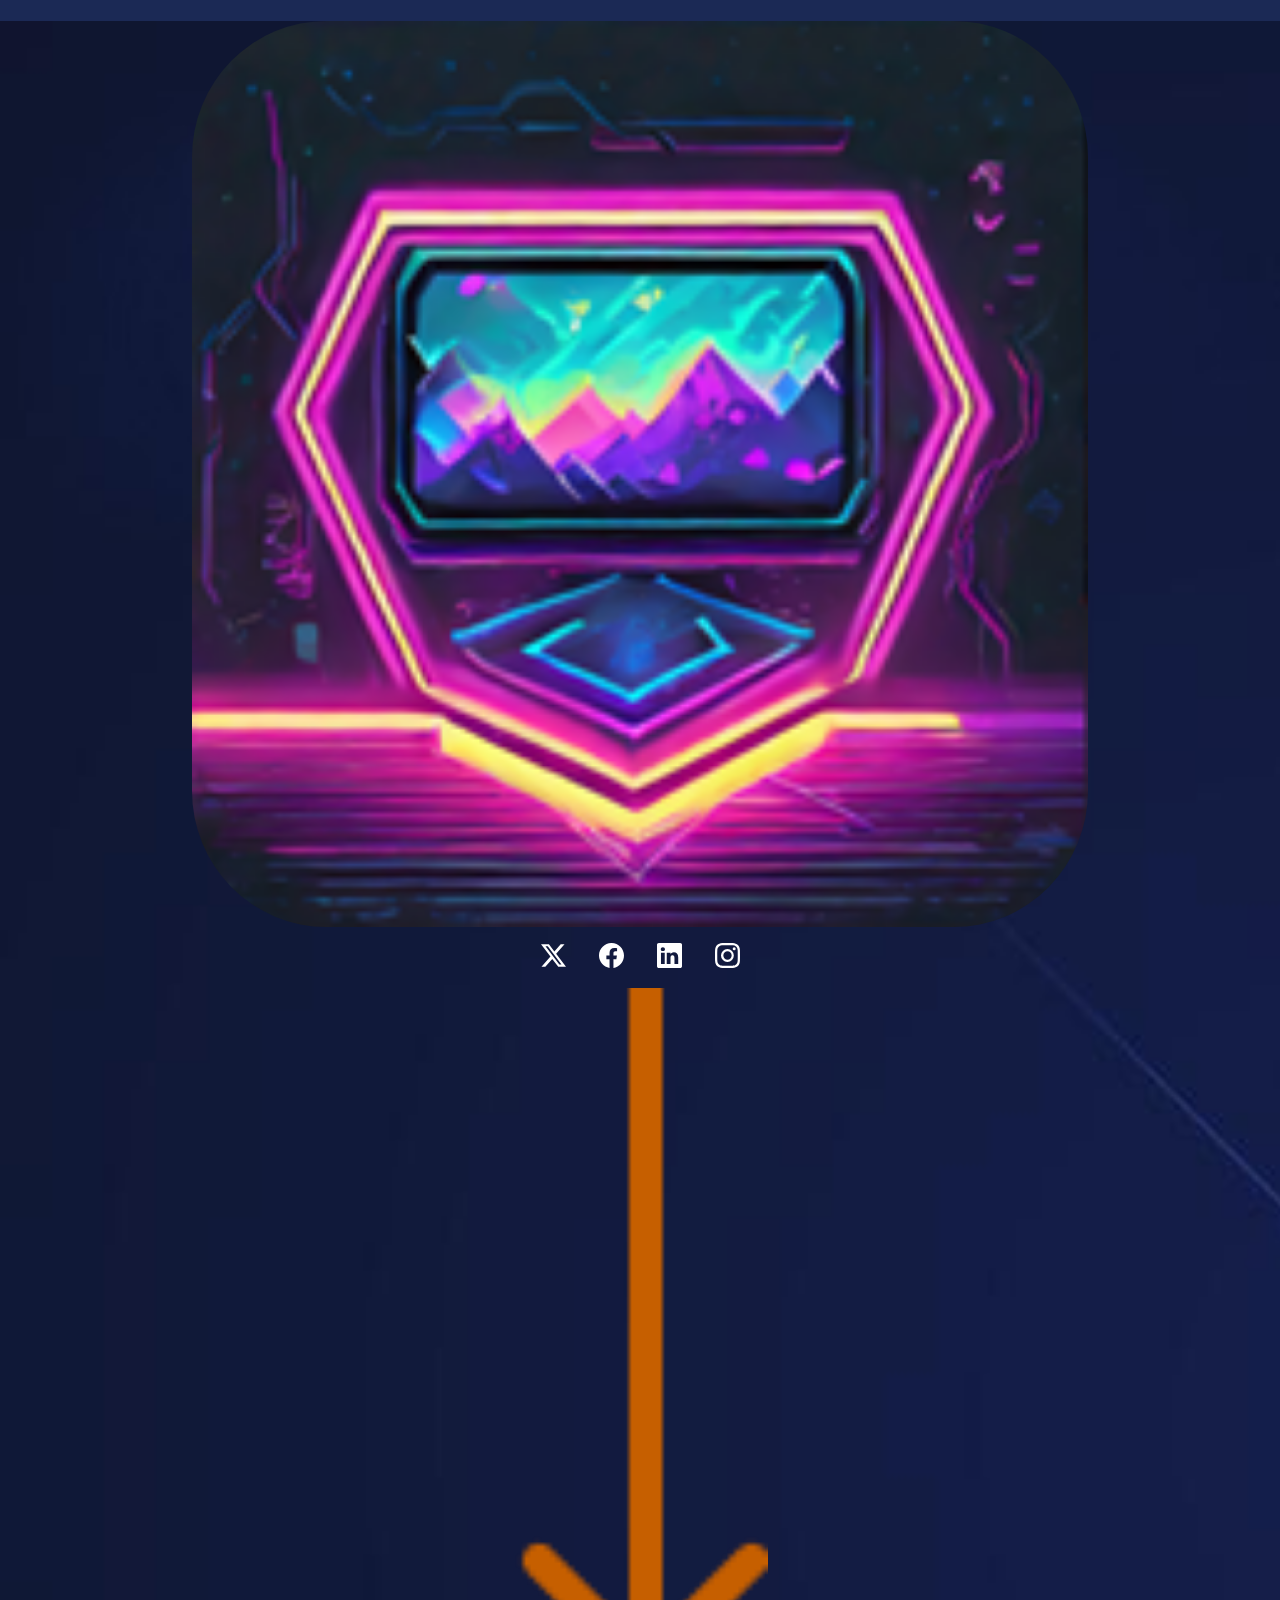
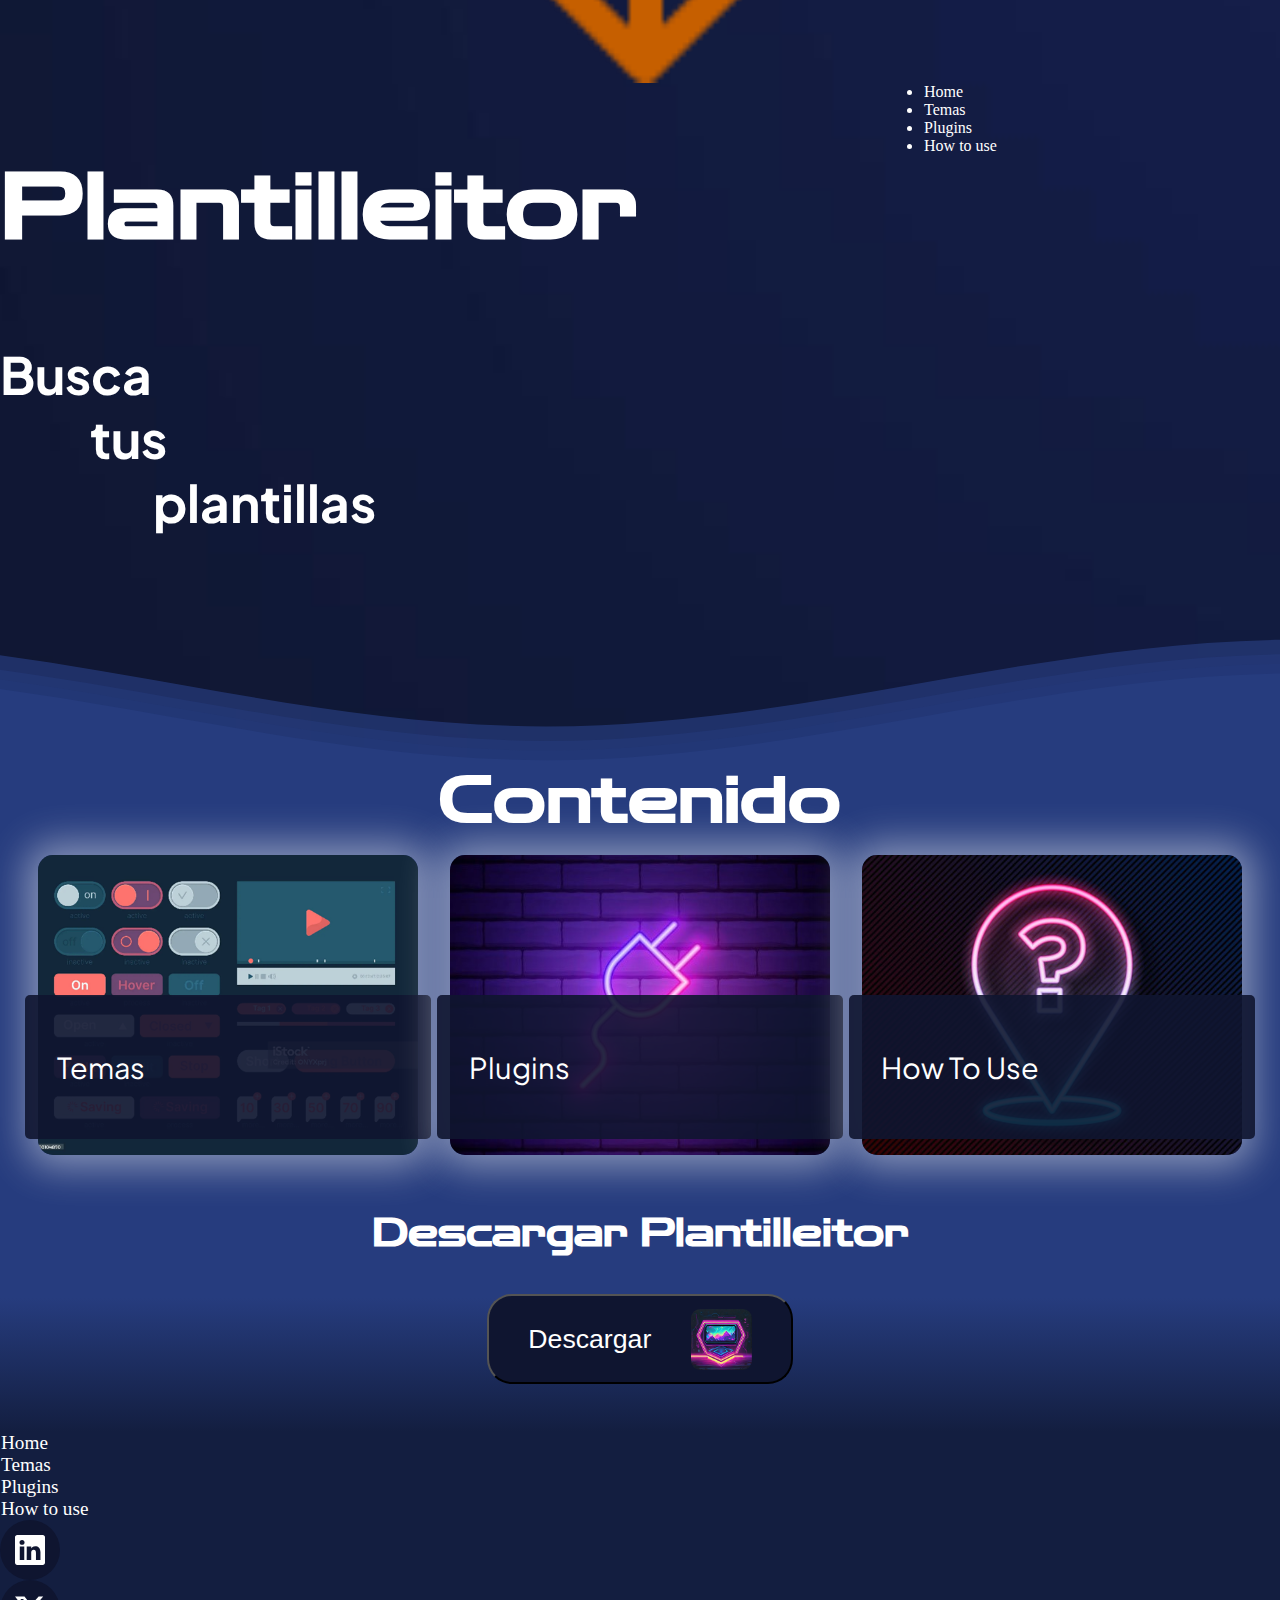
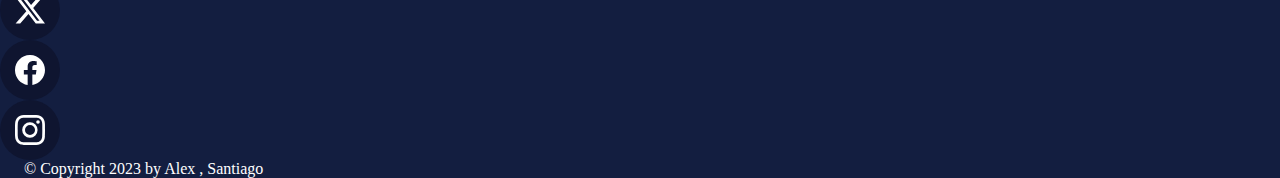
<file: index.html>
<!DOCTYPE html>
<html lang="es">

<head>
    <meta charset="UTF-8">
    <meta name="viewport" content="width=device-width, initial-scale=1.0">
    <title>Plantilletitor</title>
    
    <!-- Logos favicon -->
    <link rel="apple-touch-icon" sizes="180x180" href="img/favicon/apple-touch-icon.png">
    <link rel="icon" type="image/png" sizes="32x32" href="img/favicon/favicon-32x32.png">
    <link rel="icon" type="image/png" sizes="16x16" href="img/favicon/favicon-16x16.png">
    <link rel="manifest" href="img/favicon/site.webmanifest">
    <link rel="mask-icon" href="img/favicon/safari-pinned-tab.svg" color="#5bbad5">
    <meta name="msapplication-TileColor" content="#da532c">
    <meta name="theme-color" content="#ffffff">

    <!-------- Links -------->

    <link href="https://cdn.jsdelivr.net/npm/bootstrap@5.3.2/dist/css/bootstrap.min.css" rel="stylesheet"
        integrity="sha384-T3c6CoIi6uLrA9TneNEoa7RxnatzjcDSCmG1MXxSR1GAsXEV/Dwwykc2MPK8M2HN" crossorigin="anonymous">
    <link rel="stylesheet" href="https://cdn.jsdelivr.net/npm/bootstrap-icons@1.11.1/font/bootstrap-icons.css">
    <link rel="stylesheet" href="CSS/styleMaster.css">
    <link rel="stylesheet" href="CSS/styleMain.css">
</head>

<body>
    <div class="top">
        <div class="row justify-content-center">
            <div class="col-md-1 parte1">
                <div class="imgLogo">
                    <img src="img/logo.png" class="logo">
                </div>
                <div class="redes">
                    <ul class="redes d-flex flex-column">
                        <li><a href="#" class="nav-link"><svg xmlns="http://www.w3.org/2000/svg" width="25" height="25"
                                    fill="currentColor" class="bi bi-twitter-x" viewBox="0 0 16 16">
                                    <path
                                        d="M12.6.75h2.454l-5.36 6.142L16 15.25h-4.937l-3.867-5.07-4.425 5.07H.316l5.733-6.57L0 .75h5.063l3.495 4.633L12.601.75Zm-.86 13.028h1.36L4.323 2.145H2.865l8.875 11.633Z" />
                                </svg></a></li>
                        <li><a href="#" class="nav-link"><svg xmlns="http://www.w3.org/2000/svg" width="25" height="25"
                                    fill="currentColor" class="bi bi-facebook" viewBox="0 0 16 16">
                                    <path
                                        d="M16 8.049c0-4.446-3.582-8.05-8-8.05C3.58 0-.002 3.603-.002 8.05c0 4.017 2.926 7.347 6.75 7.951v-5.625h-2.03V8.05H6.75V6.275c0-2.017 1.195-3.131 3.022-3.131.876 0 1.791.157 1.791.157v1.98h-1.009c-.993 0-1.303.621-1.303 1.258v1.51h2.218l-.354 2.326H9.25V16c3.824-.604 6.75-3.934 6.75-7.951z" />
                                </svg></a></li>
                        <li><a href="#" class="nav-link"><svg xmlns="http://www.w3.org/2000/svg" width="25" height="25"
                                    fill="currentColor" class="bi bi-linkedin" viewBox="0 0 16 16">
                                    <path
                                        d="M0 1.146C0 .513.526 0 1.175 0h13.65C15.474 0 16 .513 16 1.146v13.708c0 .633-.526 1.146-1.175 1.146H1.175C.526 16 0 15.487 0 14.854V1.146zm4.943 12.248V6.169H2.542v7.225h2.401zm-1.2-8.212c.837 0 1.358-.554 1.358-1.248-.015-.709-.52-1.248-1.342-1.248-.822 0-1.359.54-1.359 1.248 0 .694.521 1.248 1.327 1.248h.016zm4.908 8.212V9.359c0-.216.016-.432.08-.586.173-.431.568-.878 1.232-.878.869 0 1.216.662 1.216 1.634v3.865h2.401V9.25c0-2.22-1.184-3.252-2.764-3.252-1.274 0-1.845.7-2.165 1.193v.025h-.016a5.54 5.54 0 0 1 .016-.025V6.169h-2.4c.03.678 0 7.225 0 7.225h2.4z" />
                                </svg></a></li>
                        <li><a href="#" class="nav-link"><svg xmlns="http://www.w3.org/2000/svg" width="25" height="25"
                                    fill="currentColor" class="bi bi-instagram" viewBox="0 0 16 16">
                                    <path
                                        d="M8 0C5.829 0 5.556.01 4.703.048 3.85.088 3.269.222 2.76.42a3.917 3.917 0 0 0-1.417.923A3.927 3.927 0 0 0 .42 2.76C.222 3.268.087 3.85.048 4.7.01 5.555 0 5.827 0 8.001c0 2.172.01 2.444.048 3.297.04.852.174 1.433.372 1.942.205.526.478.972.923 1.417.444.445.89.719 1.416.923.51.198 1.09.333 1.942.372C5.555 15.99 5.827 16 8 16s2.444-.01 3.298-.048c.851-.04 1.434-.174 1.943-.372a3.916 3.916 0 0 0 1.416-.923c.445-.445.718-.891.923-1.417.197-.509.332-1.09.372-1.942C15.99 10.445 16 10.173 16 8s-.01-2.445-.048-3.299c-.04-.851-.175-1.433-.372-1.941a3.926 3.926 0 0 0-.923-1.417A3.911 3.911 0 0 0 13.24.42c-.51-.198-1.092-.333-1.943-.372C10.443.01 10.172 0 7.998 0h.003zm-.717 1.442h.718c2.136 0 2.389.007 3.232.046.78.035 1.204.166 1.486.275.373.145.64.319.92.599.28.28.453.546.598.92.11.281.24.705.275 1.485.039.843.047 1.096.047 3.231s-.008 2.389-.047 3.232c-.035.78-.166 1.203-.275 1.485a2.47 2.47 0 0 1-.599.919c-.28.28-.546.453-.92.598-.28.11-.704.24-1.485.276-.843.038-1.096.047-3.232.047s-2.39-.009-3.233-.047c-.78-.036-1.203-.166-1.485-.276a2.478 2.478 0 0 1-.92-.598 2.48 2.48 0 0 1-.6-.92c-.109-.281-.24-.705-.275-1.485-.038-.843-.046-1.096-.046-3.233 0-2.136.008-2.388.046-3.231.036-.78.166-1.204.276-1.486.145-.373.319-.64.599-.92.28-.28.546-.453.92-.598.282-.11.705-.24 1.485-.276.738-.034 1.024-.044 2.515-.045v.002zm4.988 1.328a.96.96 0 1 0 0 1.92.96.96 0 0 0 0-1.92zm-4.27 1.122a4.109 4.109 0 1 0 0 8.217 4.109 4.109 0 0 0 0-8.217zm0 1.441a2.667 2.667 0 1 1 0 5.334 2.667 2.667 0 0 1 0-5.334z" />
                                </svg></a></li>
                    </ul>
                </div>

                <div class="imgFlecha">
                    <img src="img/flecha.png" class="flecha">
                </div>
            </div>

            <div class="col-md-7 d-flex flex-column">
                <div class="menu">
                    <ul class="nav nav-pills d-flex align-items-center m-3">
                        <li class="mx-3"><a href="index.html" class="nav-link">Home</a></li>
                        <li class="mx-3"><a href="temas.html" class="nav-link">Temas</a></li>
                        <li class="mx-3"><a href="plugins.html" class="nav-link">Plugins</a></li>
                        <li class="mx-3"><a href="blog.html" class="nav-link">How to use</a></li>
                    </ul>
                </div>

                <div class="titulo d-flex justify-content-center">
                    <h1>Plantilleitor</h1>
                </div>

                <div class="subtitulo">
                    <h2>Busca</h2>
                    <h2>          tus</h2>
                    <h2>                 plantillas</h2>
                </div>

            </div>

            <div class="col-md-4">
            </div>
        </div>
        <!--Waves Container-->
        <div>
            <svg class="waves" xmlns="http://www.w3.org/2000/svg" xmlns:xlink="http://www.w3.org/1999/xlink"
                viewBox="0 24 150 28" preserveAspectRatio="none" shape-rendering="auto">
                <defs>
                    <path id="gentle-wave"
                        d="M-160 44c30 0 58-18 88-18s 58 18 88 18 58-18 88-18 58 18 88 18 v44h-352z" />
                </defs>
                <g class="parallax">
                    <use xlink:href="#gentle-wave" x="48" y="0" fill="rgba(38,60,126,0.7" />
                    <use xlink:href="#gentle-wave" x="48" y="3" fill="rgba(38,60,126,0.5)" />
                    <use xlink:href="#gentle-wave" x="48" y="5" fill="rgba(38,60,126,0.3)" />
                    <use xlink:href="#gentle-wave" x="48" y="7" fill="rgb(38,60,126)" />
                </g>
            </svg>
        </div>
    </div>
    <div class="content flex">
        <div class="mid">
            <div class="titulo-tarjeta">
                <h1>Contenido</h1>
            </div>
            <div class="tarjetas">
                <a href="temas.html">
                    <div class="tarjeta temas">
                        <div class="texto">
                            <span>Temas</span>
                        </div>
                    </div>
                </a>
                <a href="plugins.html">
                    <div class="tarjeta plugins">
                        <div class="texto">
                            <span>Plugins</span>
                        </div>
                    </div>
                </a>
                <a href="blog.html">
                    <div class="tarjeta how">
                        <div class="texto">
                            <span>How To Use</span>
                        </div>
                    </div>
                </a>
            </div>
        </div>

        <div class="bot">
            <h3 class="tituloBoton text-center">Descargar Plantilleitor</h3>
            <div>
                <button class="boton" id="descargarBoton">
                    <span class="textoBoton">Descargar</span>
                    <img src="img/logo.png" class="logoBoton">
                </button>
            </div>
        </div>
    </div>

    <!-- footer -->
    <footer>
        <div class="row">
            <div class="col-md-8 d-flex justify-content-start p-0">
                <div class="footerMenu d-flex justify-content-center">
                    <ul class="nav nav-pills d-flex align-items-center m-3">
                        <li class="mx-3"><a href="index.html" class="nav-link">Home</a></li>
                        <li class="mx-3"><a href="temas.html" class="nav-link">Temas</a></li>
                        <li class="mx-3"><a href="plugins.html" class="nav-link">Plugins</a></li>
                        <li class="mx-3"><a href="blog.html" class="nav-link">How to use</a></li>
                    </ul>
                </div>
            </div>
            <div class="col-md-4">
                <div class="prueba">
                    <ul class="list d-flex align-items-center m-3">
                        <li class="mx-3"><a href="#">
                                <div class="circle">
                                    <svg xmlns="http://www.w3.org/2000/svg" width="30" height="30" fill="white"
                                        class="bi bi-linkedin" viewBox="0 0 16 16">
                                        <path
                                            d="M0 1.146C0 .513.526 0 1.175 0h13.65C15.474 0 16 .513 16 1.146v13.708c0 .633-.526 1.146-1.175 1.146H1.175C.526 16 0 15.487 0 14.854V1.146zm4.943 12.248V6.169H2.542v7.225h2.401zm-1.2-8.212c.837 0 1.358-.554 1.358-1.248-.015-.709-.52-1.248-1.342-1.248-.822 0-1.359.54-1.359 1.248 0 .694.521 1.248 1.327 1.248h.016zm4.908 8.212V9.359c0-.216.016-.432.08-.586.173-.431.568-.878 1.232-.878.869 0 1.216.662 1.216 1.634v3.865h2.401V9.25c0-2.22-1.184-3.252-2.764-3.252-1.274 0-1.845.7-2.165 1.193v.025h-.016a5.54 5.54 0 0 1 .016-.025V6.169h-2.4c.03.678 0 7.225 0 7.225h2.4z" />
                                    </svg>
                                </div>
                            </a></li>
                        <li class="mx-3"><a href="#">
                                <div class="circle">
                                    <svg xmlns="http://www.w3.org/2000/svg" width="30" height="30" fill="white"
                                        class="bi bi-twitter-x" viewBox="0 0 16 16">
                                        <path
                                            d="M12.6.75h2.454l-5.36 6.142L16 15.25h-4.937l-3.867-5.07-4.425 5.07H.316l5.733-6.57L0 .75h5.063l3.495 4.633L12.601.75Zm-.86 13.028h1.36L4.323 2.145H2.865l8.875 11.633Z" />
                                    </svg>
                                </div>
                            </a></li>
                        <li class="mx-3"><a href="#">
                                <div class="circle">
                                    <svg xmlns="http://www.w3.org/2000/svg" width="30" height="30" fill="white"
                                        class="bi bi-facebook" viewBox="0 0 16 16">
                                        <path
                                            d="M16 8.049c0-4.446-3.582-8.05-8-8.05C3.58 0-.002 3.603-.002 8.05c0 4.017 2.926 7.347 6.75 7.951v-5.625h-2.03V8.05H6.75V6.275c0-2.017 1.195-3.131 3.022-3.131.876 0 1.791.157 1.791.157v1.98h-1.009c-.993 0-1.303.621-1.303 1.258v1.51h2.218l-.354 2.326H9.25V16c3.824-.604 6.75-3.934 6.75-7.951z" />
                                    </svg>
                                </div>
                            </a></li>
                        <li class="mx-3"><a href="#">
                                <div class="circle">
                                    <svg xmlns="http://www.w3.org/2000/svg" width="30" height="30" fill="white"
                                        class="bi bi-instagram" viewBox="0 0 16 16">
                                        <path
                                            d="M8 0C5.829 0 5.556.01 4.703.048 3.85.088 3.269.222 2.76.42a3.917 3.917 0 0 0-1.417.923A3.927 3.927 0 0 0 .42 2.76C.222 3.268.087 3.85.048 4.7.01 5.555 0 5.827 0 8.001c0 2.172.01 2.444.048 3.297.04.852.174 1.433.372 1.942.205.526.478.972.923 1.417.444.445.89.719 1.416.923.51.198 1.09.333 1.942.372C5.555 15.99 5.827 16 8 16s2.444-.01 3.298-.048c.851-.04 1.434-.174 1.943-.372a3.916 3.916 0 0 0 1.416-.923c.445-.445.718-.891.923-1.417.197-.509.332-1.09.372-1.942C15.99 10.445 16 10.173 16 8s-.01-2.445-.048-3.299c-.04-.851-.175-1.433-.372-1.941a3.926 3.926 0 0 0-.923-1.417A3.911 3.911 0 0 0 13.24.42c-.51-.198-1.092-.333-1.943-.372C10.443.01 10.172 0 7.998 0h.003zm-.717 1.442h.718c2.136 0 2.389.007 3.232.046.78.035 1.204.166 1.486.275.373.145.64.319.92.599.28.28.453.546.598.92.11.281.24.705.275 1.485.039.843.047 1.096.047 3.231s-.008 2.389-.047 3.232c-.035.78-.166 1.203-.275 1.485a2.47 2.47 0 0 1-.599.919c-.28.28-.546.453-.92.598-.28.11-.704.24-1.485.276-.843.038-1.096.047-3.232.047s-2.39-.009-3.233-.047c-.78-.036-1.203-.166-1.485-.276a2.478 2.478 0 0 1-.92-.598 2.48 2.48 0 0 1-.6-.92c-.109-.281-.24-.705-.275-1.485-.038-.843-.046-1.096-.046-3.233 0-2.136.008-2.388.046-3.231.036-.78.166-1.204.276-1.486.145-.373.319-.64.599-.92.28-.28.546-.453.92-.598.282-.11.705-.24 1.485-.276.738-.034 1.024-.044 2.515-.045v.002zm4.988 1.328a.96.96 0 1 0 0 1.92.96.96 0 0 0 0-1.92zm-4.27 1.122a4.109 4.109 0 1 0 0 8.217 4.109 4.109 0 0 0 0-8.217zm0 1.441a2.667 2.667 0 1 1 0 5.334 2.667 2.667 0 0 1 0-5.334z" />
                                    </svg>
                                </div>
                            </a></li>
                    </ul>
                    <span class="copy">© Copyright 2023 by Alex , Santiago</span>
                </div>
            </div>
        </div>

    </footer>
    <!-------- script -------->
    <script src="https://cdn.jsdelivr.net/npm/bootstrap@5.3.2/dist/js/bootstrap.bundle.min.js"
        integrity="sha384-C6RzsynM9kWDrMNeT87bh95OGNyZPhcTNXj1NW7RuBCsyN/o0jlpcV8Qyq46cDfL"
        crossorigin="anonymous"></script>
    <script src="https://cdn.jsdelivr.net/npm/@popperjs/core@2.11.8/dist/umd/popper.min.js"
        integrity="sha384-I7E8VVD/ismYTF4hNIPjVp/Zjvgyol6VFvRkX/vR+Vc4jQkC+hVqc2pM8ODewa9r"
        crossorigin="anonymous"></script>
    <script src="https://cdn.jsdelivr.net/npm/bootstrap@5.3.2/dist/js/bootstrap.min.js"
        integrity="sha384-BBtl+eGJRgqQAUMxJ7pMwbEyER4l1g+O15P+16Ep7Q9Q+zqX6gSbd85u4mG4QzX+"
        crossorigin="anonymous"></script>
    <script src="JS/Main.js"></script>
</body>

</html>
</file>
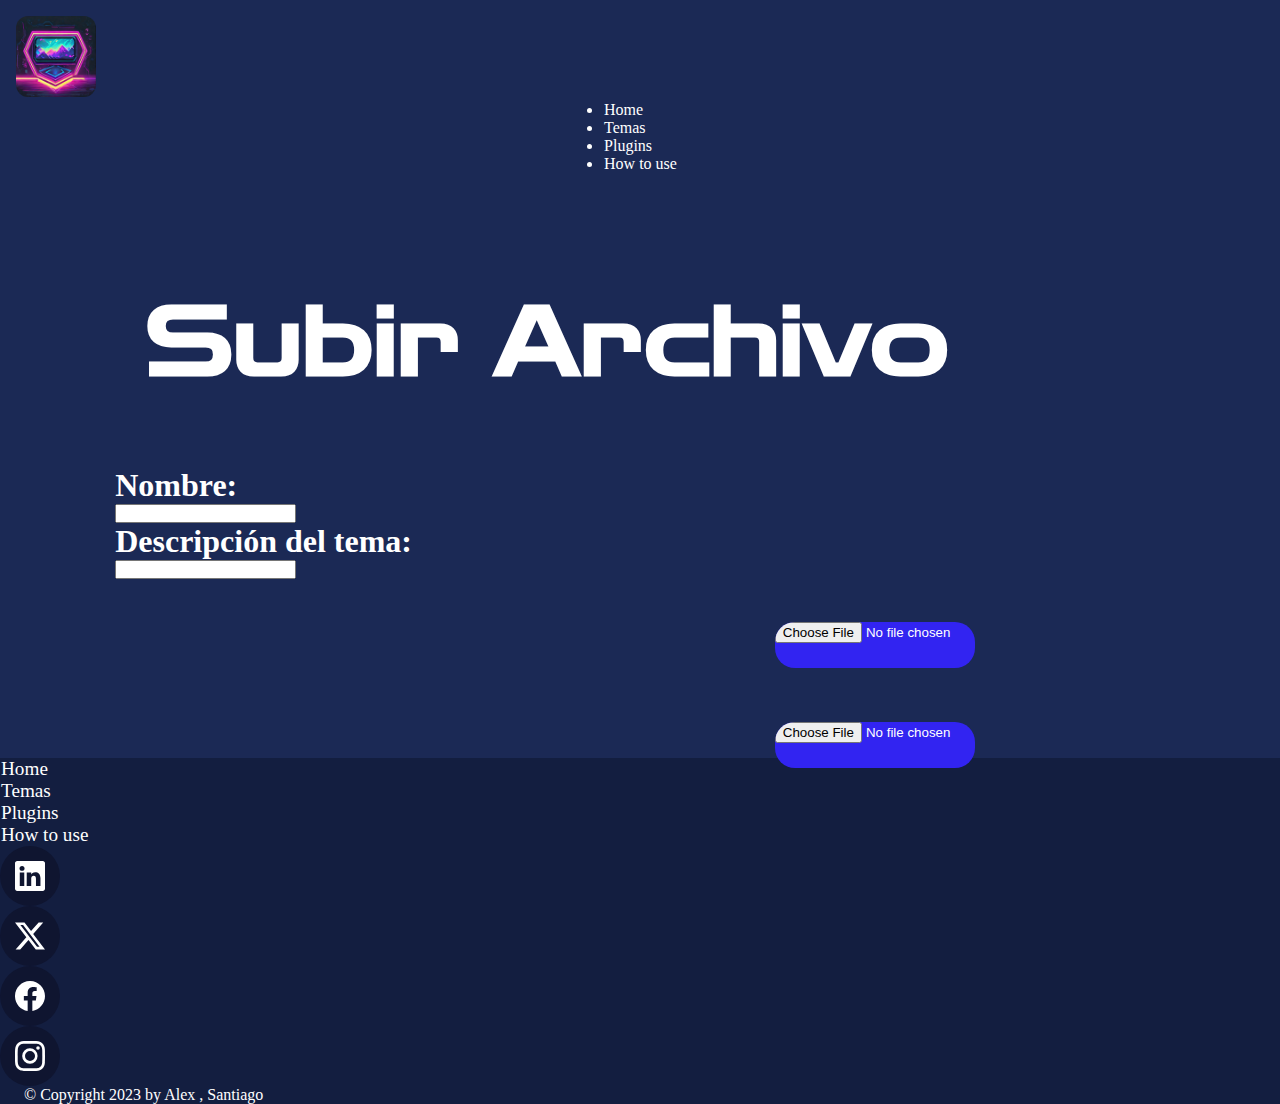
<file: subir.html>
<!DOCTYPE html>
<html lang="es">

<head>
    <meta charset="UTF-8">
    <meta name="viewport" content="width=device-width, initial-scale=1.0">
    <title>Document</title>

    <!-------- Links -------->
    <link href="https://cdn.jsdelivr.net/npm/bootstrap@5.3.2/dist/css/bootstrap.min.css" rel="stylesheet"
        integrity="sha384-T3c6CoIi6uLrA9TneNEoa7RxnatzjcDSCmG1MXxSR1GAsXEV/Dwwykc2MPK8M2HN" crossorigin="anonymous">
    <link rel="stylesheet" href="https://cdn.jsdelivr.net/npm/bootstrap-icons@1.11.1/font/bootstrap-icons.css">
    <link rel="stylesheet" href="CSS/styleMaster.css">
    <link rel="stylesheet" href="CSS/styleSubir.css">
</head>

<body>
    <!------ menu ------>
    <header>
        <div class="row">
            <div class="col-md-1">
                <img src="img/logo.png" class="logoMenu">
            </div>
            <div class="col-md-11 d-flex flex-column justify-content-center">
                <div class="menu">
                    <ul class="nav nav-pills d-flex align-items-center m-3">
                        <li class="mx-3"><a href="index.html" class="nav-link">Home</a></li>
                        <li class="mx-3"><a href="temas.html" class="nav-link">Temas</a></li>
                        <li class="mx-3"><a href="plugins.html" class="nav-link">Plugins</a></li>
                        <li class="mx-3"><a href="blog.html" class="nav-link">How to use</a></li>
                    </ul>
                </div>
            </div>
        </div>
    </header>

     <div class="container">
        <h1 class="titulo">Subir Archivo</h1>
        <div class="container d-flex justify-content-center flex-row">
            <div class="inputText">
                <div>
                    <h3>Nombre:</h3>
                    <input type="text" name="usuario" placeholder="" required>
                </div>
        
                <div class="Descripcion">
                    <h3>Descripción del tema:</h3>
                    <input type="text" name="usuario" placeholder="" required>
                </div>
            </div>
        
            <div class="inputbotones">
                <input  class="Botones" type="file" value="Subir Imagen" style="margin:2em;">
                <input  class="Botones" type="file" value="Subir CSS" style="margin:2em;">
            </div>
        </div>
    
     </div>


    <!------ footer ------>

    <footer>
        <div class="row">
            <div class="col-md-8 d-flex justify-content-start p-0">
                <div class="footerMenu d-flex justify-content-center">
                    <ul class="nav nav-pills d-flex align-items-center m-3">
                        <li class="mx-3"><a href="index.html" class="nav-link">Home</a></li>
                        <li class="mx-3"><a href="temas.html" class="nav-link">Temas</a></li>
                        <li class="mx-3"><a href="plugins.html" class="nav-link">Plugins</a></li>
                        <li class="mx-3"><a href="blog.html" class="nav-link">How to use</a></li>
                    </ul>
                </div>
            </div>
            <div class="col-md-4">
                <div class="prueba">
                    <ul class="list d-flex align-items-center m-3">
                        <li class="mx-3"><a href="#">
                                <div class="circle">
                                    <svg xmlns="http://www.w3.org/2000/svg" width="30" height="30" fill="white"
                                        class="bi bi-linkedin" viewBox="0 0 16 16">
                                        <path
                                            d="M0 1.146C0 .513.526 0 1.175 0h13.65C15.474 0 16 .513 16 1.146v13.708c0 .633-.526 1.146-1.175 1.146H1.175C.526 16 0 15.487 0 14.854V1.146zm4.943 12.248V6.169H2.542v7.225h2.401zm-1.2-8.212c.837 0 1.358-.554 1.358-1.248-.015-.709-.52-1.248-1.342-1.248-.822 0-1.359.54-1.359 1.248 0 .694.521 1.248 1.327 1.248h.016zm4.908 8.212V9.359c0-.216.016-.432.08-.586.173-.431.568-.878 1.232-.878.869 0 1.216.662 1.216 1.634v3.865h2.401V9.25c0-2.22-1.184-3.252-2.764-3.252-1.274 0-1.845.7-2.165 1.193v.025h-.016a5.54 5.54 0 0 1 .016-.025V6.169h-2.4c.03.678 0 7.225 0 7.225h2.4z" />
                                    </svg>
                                </div>
                            </a></li>
                        <li class="mx-3"><a href="#">
                                <div class="circle">
                                    <svg xmlns="http://www.w3.org/2000/svg" width="30" height="30" fill="white"
                                        class="bi bi-twitter-x" viewBox="0 0 16 16">
                                        <path
                                            d="M12.6.75h2.454l-5.36 6.142L16 15.25h-4.937l-3.867-5.07-4.425 5.07H.316l5.733-6.57L0 .75h5.063l3.495 4.633L12.601.75Zm-.86 13.028h1.36L4.323 2.145H2.865l8.875 11.633Z" />
                                    </svg>
                                </div>
                            </a></li>
                        <li class="mx-3"><a href="#">
                                <div class="circle">
                                    <svg xmlns="http://www.w3.org/2000/svg" width="30" height="30" fill="white"
                                        class="bi bi-facebook" viewBox="0 0 16 16">
                                        <path
                                            d="M16 8.049c0-4.446-3.582-8.05-8-8.05C3.58 0-.002 3.603-.002 8.05c0 4.017 2.926 7.347 6.75 7.951v-5.625h-2.03V8.05H6.75V6.275c0-2.017 1.195-3.131 3.022-3.131.876 0 1.791.157 1.791.157v1.98h-1.009c-.993 0-1.303.621-1.303 1.258v1.51h2.218l-.354 2.326H9.25V16c3.824-.604 6.75-3.934 6.75-7.951z" />
                                    </svg>
                                </div>
                            </a></li>
                        <li class="mx-3"><a href="#">
                                <div class="circle">
                                    <svg xmlns="http://www.w3.org/2000/svg" width="30" height="30" fill="white"
                                        class="bi bi-instagram" viewBox="0 0 16 16">
                                        <path
                                            d="M8 0C5.829 0 5.556.01 4.703.048 3.85.088 3.269.222 2.76.42a3.917 3.917 0 0 0-1.417.923A3.927 3.927 0 0 0 .42 2.76C.222 3.268.087 3.85.048 4.7.01 5.555 0 5.827 0 8.001c0 2.172.01 2.444.048 3.297.04.852.174 1.433.372 1.942.205.526.478.972.923 1.417.444.445.89.719 1.416.923.51.198 1.09.333 1.942.372C5.555 15.99 5.827 16 8 16s2.444-.01 3.298-.048c.851-.04 1.434-.174 1.943-.372a3.916 3.916 0 0 0 1.416-.923c.445-.445.718-.891.923-1.417.197-.509.332-1.09.372-1.942C15.99 10.445 16 10.173 16 8s-.01-2.445-.048-3.299c-.04-.851-.175-1.433-.372-1.941a3.926 3.926 0 0 0-.923-1.417A3.911 3.911 0 0 0 13.24.42c-.51-.198-1.092-.333-1.943-.372C10.443.01 10.172 0 7.998 0h.003zm-.717 1.442h.718c2.136 0 2.389.007 3.232.046.78.035 1.204.166 1.486.275.373.145.64.319.92.599.28.28.453.546.598.92.11.281.24.705.275 1.485.039.843.047 1.096.047 3.231s-.008 2.389-.047 3.232c-.035.78-.166 1.203-.275 1.485a2.47 2.47 0 0 1-.599.919c-.28.28-.546.453-.92.598-.28.11-.704.24-1.485.276-.843.038-1.096.047-3.232.047s-2.39-.009-3.233-.047c-.78-.036-1.203-.166-1.485-.276a2.478 2.478 0 0 1-.92-.598 2.48 2.48 0 0 1-.6-.92c-.109-.281-.24-.705-.275-1.485-.038-.843-.046-1.096-.046-3.233 0-2.136.008-2.388.046-3.231.036-.78.166-1.204.276-1.486.145-.373.319-.64.599-.92.28-.28.546-.453.92-.598.282-.11.705-.24 1.485-.276.738-.034 1.024-.044 2.515-.045v.002zm4.988 1.328a.96.96 0 1 0 0 1.92.96.96 0 0 0 0-1.92zm-4.27 1.122a4.109 4.109 0 1 0 0 8.217 4.109 4.109 0 0 0 0-8.217zm0 1.441a2.667 2.667 0 1 1 0 5.334 2.667 2.667 0 0 1 0-5.334z" />
                                    </svg>
                                </div>
                            </a></li>
                    </ul>
                    <span class="copy">© Copyright 2023 by Alex , Santiago</span>
                </div>
            </div>
        </div>
    </footer>

</body>

</html>
</file>
<file: CSS/styleMaster.css>
@import url('https://fonts.googleapis.com/css2?family=Mogra&family=Pacifico&family=Zen+Dots&display=swap');
@import url('https://fonts.googleapis.com/css2?family=Mogra&family=Pacifico&family=Plus+Jakarta+Sans&family=Zen+Dots&display=swap');

*{
    padding: 0;
    margin: 0;
    text-decoration: none;
}

.logoMenu{
    width: 80px;
    height: auto;
    border-radius: 15%;
}

/***** Menú *****/
.nav{
    list-style: inside;
    list-style:  disc;
    color: white;
}

.nav-link{
    list-style: circle;
    color: white;
    padding-left: 1px;
}

.menu{
    display: flex;
    justify-content: center;
}

header{
    margin: 1em;
}

/***** Footer *****/
footer{
    margin-top: 5vw;
    width: 110%;
    background-color: #131E40;
}

.footerMenu ul{
    list-style: none;
    font-size: 1.2em;
}

.circle {
    width: 60px;
    height: 60px;
    background-color: #0f1530   ; /* Color de fondo del círculo */
    border-radius: 50%; /* Hace que el div sea un círculo */
    display: flex;
    justify-content: center;
    align-items: center;
}

.copy{
    color: white;
    margin-left: 1.5em;
}

.list{
    list-style: none;
    margin: 0px;
    padding-left: 0;
    padding-right: 0;
}

@media (max-width: 768px) {
    .logoMenu {
        display: none;
    }
  }
</file>
<file: CSS/styleMain.css>
body {
    background-image: linear-gradient(to bottom, rgb(27, 41, 85) 80%, #131E40);
    overflow-x: hidden;
    height: 100%;
    width: 100%;
}

h1 {
    font-size: 7vw;
    color: white;
    font-family: Zen Dots;
}

h2 {
    font-size: 4vw;
    font-weight: bold;
    color: white;
    font-family: Plus Jakarta Sans;
}


.redes {
    display: flex;
    justify-content: center;
    list-style: none;
    width: 100%;
    padding: 0;
}

.redes ul {
    display: flex;
    align-items: center;
}

.redes li {
    margin: 1em;
}

.parte1 {
    display: flex;
    flex-direction: column;
    justify-content: space-between;
    margin-top: 1.3em;
}

.menu {
    width: 150%;
}

.subtitulo {
    display: flex;
    flex-direction: column;
    justify-content: center;
    align-self: center;
    width: 60%;
    margin-top: 5em;
    margin-bottom: 6em;
}

.top {
    background-image: url(../img/fondoindex.jpg );
    background-repeat: no-repeat;
    background-size: cover;
}

.tarjetas {
    display: flex;
    justify-content: center;
    flex-wrap: wrap;
}

.tarjeta {
    display: flex;
    flex-direction: column;
    margin: 1em;
    width: 380px;
    height: 300px;
    border-radius: 15px;
    background-repeat: no-repeat;
    background-size: cover;
    background-position: center;
    justify-content: end;
    -webkit-box-shadow: 0px 0px 38px 12px rgba(255,255,255,0.45); 
    box-shadow: 0px 0px 38px 12px rgba(255,255,255,0.45);
}

.tarjetas a {
    text-decoration: none;
}

.titulo-tarjeta h1 {
    font-size: 4em;
}

.texto {
    display: flex;
    align-items: center;
    align-self: center;
    padding: 2em;
    width: 90%;
    height: 80px;
    border-radius: 5px;
    margin-bottom: 1em;
    background-color: rgba(15, 21, 48, 0.900);
    color: white;
}

.texto span {
    font-size: 1.8em;
    font-family: Plus Jakarta Sans;
}

.temas {
    background-image: url(../img/temas.png);
}

.plugins {
    background-image: url(../img/plugin.jpg);
}

.how {
    background-image: url(../img/how.jpg);
}

/***** IMG *****/
.imgLogo {
    display: flex;
    justify-content: center;
}

.logo {
    width: 70%;
    height: auto;
    border-radius: 15%;
}

.imgFlecha {
    display: flex;
    justify-content: center;
}

.flecha {
    width: 20%;
    height: auto;
}

.pc {
    width: 100%;
    height: auto;
}

.bot {
    display: flex;
    flex-direction: column;
    justify-content: center;
    align-items: center;
    padding-bottom: 3em;
}

.boton {
    display: flex;
    justify-content: space-evenly;
    align-items: center;
    border-radius: 25px;
    width: 100%;
    height: 90px;
    background-color: #0f1530;
}

.logoBoton {
    width: 20%;
    height: auto;
    border-radius: 15%;
}

.textoBoton {
    font-size: 2em;
    color: white;
}

.bot a {
    text-decoration: none;
}

.tituloBoton {
    font-size: 3vw;
    color: white;
    font-family: Zen Dots;
    margin: 1em;
}


.parte2 {
    padding: 0;
}

footer {
    margin-top: 0;
}

@media (max-width: 800px) {
    .parte1 {
        display: none;
        /* Oculta el div en pantallas más pequeñas */
    }

    .parte2 {
        display: none;
        /* Oculta el div en pantallas más pequeñas */
    }

    h1 {
        font-size: 4em;
    }

    .tituloBoton {
        font-size: 2.5em;
    }

    .titulo-tarjeta {
        font-size: 0.8em;
        display: flex;
        justify-content: center;
    }

    .subtitulo {
        margin-top: 1em;
        margin-bottom: 2em;
    }

    .subtitulo h2 {
        font-size: 2em;
    }

    .menu {
        width: 100%;
    }
}


.inner-header {
    height: 65vh;
    width: 100%;
    margin: 0;
    padding: 0;
}

.waves {
    position: relative;
    width: 100%;
    height: 15vh;
    margin-bottom: -7px;
    /*Fix for safari gap*/
    min-height: 100px;
    max-height: 150px;
}

.content {
    position: relative;
    text-align: center;
    background-image: linear-gradient(to bottom, rgb(38, 60, 126) 80%, #131E40);
}

/* Animation */

.parallax>use {
    animation: move-forever 25s cubic-bezier(.55, .5, .45, .5) infinite;
}

.parallax>use:nth-child(1) {
    animation-delay: -2s;
    animation-duration: 7s;
}

.parallax>use:nth-child(2) {
    animation-delay: -3s;
    animation-duration: 10s;
}

.parallax>use:nth-child(3) {
    animation-delay: -4s;
    animation-duration: 13s;
}

.parallax>use:nth-child(4) {
    animation-delay: -5s;
    animation-duration: 20s;
}

@keyframes move-forever {
    0% {
        transform: translate3d(-90px, 0, 0);
    }

    100% {
        transform: translate3d(85px, 0, 0);
    }
}

/*Shrinking for mobile*/
@media (max-width: 768px) {
    .waves {
        height: 40px;
        min-height: 40px;
    }
}
</file>
<file: CSS/styleSubir.css>
body{
    background-image: linear-gradient(to bottom, rgb(27, 41, 85) 80%, #131E40);
    overflow-x: hidden;
    height: 100%;
    width: 100%;
}

.titulo{
    margin-left: 1em;
    margin-top: 0.5em;
    font-size: 6em;
    font-family: Zen Dots;
    color: white;
    font-weight: bold;
}

.inputText{
   font-size: 1em;
   width: 50%;
   height: 50%;
   margin: 1em;
   color: white;
}

h3{
    font-size: 2em;
}

.Botones{ 
    justify-content: center;
    background-color: rgb(50, 36, 241); 
    border-radius: 1.5em; 
    border: 0;
    color:white;  
    height: 3.5em; 
    width: 15em;
}

.container{
    padding: 3.1em;
}
.inputbotones{
    width: 40%;
    float: right;
    display: flex;
    flex-direction: column;
    align-self: center;
}

@media(max-width: 500px){
  .container{
    justify-content: center;
    display: flex;
    flex-direction: column;
    margin: auto;
  }
}
</file>
